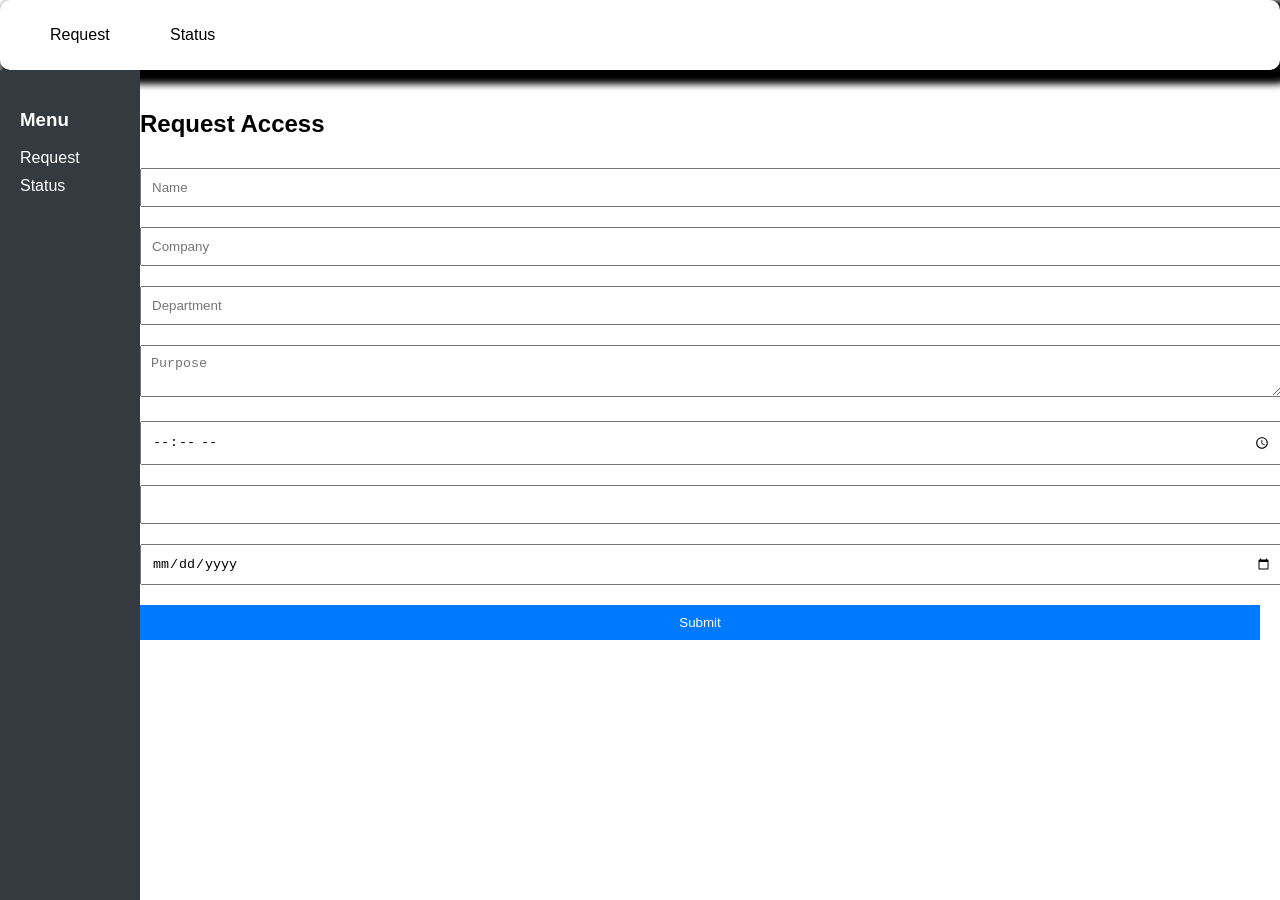
<file: request.html>
<!DOCTYPE html>
<html>
<head>
<meta name="viewport" content="width=device-width, initial-scale=1">
<style>
body{font-family:Arial;margin:0}
.sidebar{width:100px;background:#343a40;height:100vh;position:fixed;color:#fff;padding:20px}
.sidebar a{display:block;color:#fff;margin:10px 0;text-decoration:none}
.main{margin-left:120px;padding:20px}
input,textarea,button{width:100%;margin:10px 0;padding:10px}
button{background:#007bff;color:#fff;border:none}
nav{background-color:white;color:black;text-align:left;border-radius:10px;box-shadow:7px 7px 7px 7px black;}
ul{list-style-type:none;display:inline-flex;}
li{width:100px;margin:5px;padding:5px;}
a{text-decoration:none; color:black;}
</style>
<nav>
    <ul>
        <!-- <li><a href="index.html">Home</a></li>
        <li><a href="admin.html">Admin</a></li> -->
       <!-- <li><a href="" style="font-size:20px">Rite Foods</a></li> -->
        <li><a href="request.html">Request</a></li>
        <li><a href="status.html">Status</a></li>
    </ul>
</nav>
</head>
<body>
<div class="sidebar">
<h3>Menu</h3>
<a href="request.html">Request</a>
<a href="status.html">Status</a>
</div>
<div class="main">
<h2>Request Access</h2>
<form id="form">
<input id="name" placeholder="Name" required>
<input id="company" placeholder="Company">
<input id="department" placeholder="Department">
<textarea id="purpose" placeholder="Purpose"></textarea>
<input type="time" id="loginTime">
<input type="number" id="duration">
<input type="date" id="date">
<a href="status.html"><button>Submit</button></a>
</form>
</div>

<script>
document.getElementById('form').onsubmit = (e) => {
    e.preventDefault();

    // Get values from inputs
    const req = {
        id: Date.now(),
        name: document.getElementById('name').value.trim(),
        company: document.getElementById('company').value.trim(),
        department: document.getElementById('department').value.trim(),
        purpose: document.getElementById('purpose').value.trim(),
        loginTime: document.getElementById('loginTime').value,
        duration: document.getElementById('duration').value,
        date: document.getElementById('date').value,
        status: 'Pending'
    };

    // Get existing data
    let data = JSON.parse(localStorage.getItem('requests')) || [];

    // Add new request
    data.push(req);

    // Save back to localStorage
    localStorage.setItem('requests', JSON.stringify(data));

    // Redirect
    window.location = 'status.html';
};
</script>
</body>
</html>
</file>
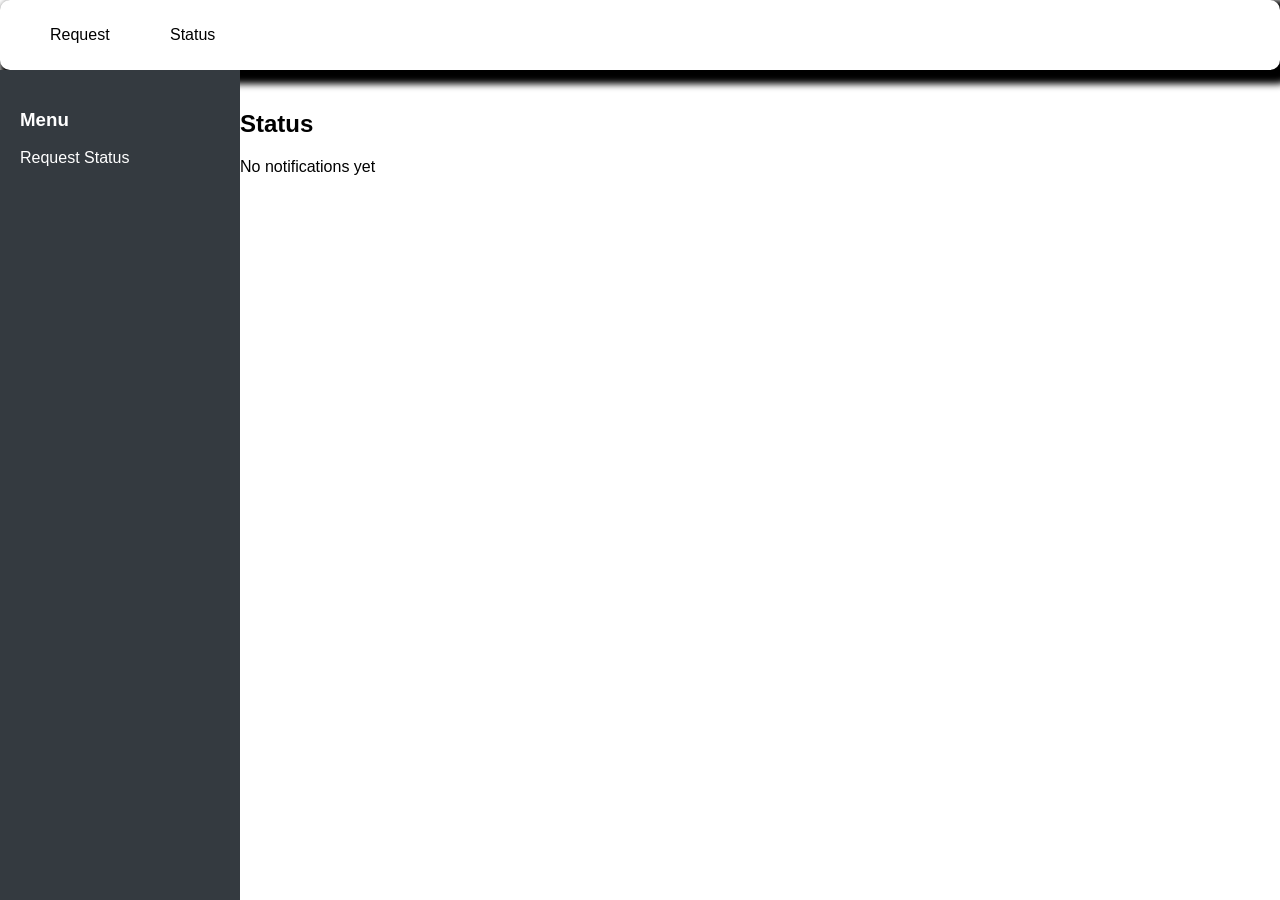
<file: status.html>
<!DOCTYPE html>
<html>
<head>
<meta name="viewport" content="width=device-width, initial-scale=1">
<style>
body{font-family:Arial;margin:0}
.sidebar{width:200px;background:#343a40;height:100vh;position:fixed;color:#fff;padding:20px}
.main{margin-left:220px;padding:20px}
.card{background:#fff;padding:15px;margin:10px 0;border-radius:8px}
.approved{color:green}
.rejected{color:red}
.pending{color:orange}
nav{background-color:white;color:black;text-align:left;border-radius:10px;box-shadow:7px 7px 7px 7px black;}
ul{list-style-type:none;display:inline-flex;}
li{width:100px;margin:5px;padding:5px;}
a{text-decoration:none; color:black;}
</style>
<nav>
    <ul>
        <!-- <li><a href="index.html">Home</a></li> -->
        <!-- <li><a href="admin.html">Admin</a></li> -->
        <!-- <li><a href="" style="font-size:20px">Rite Foods</a></li> -->
        <li><a href="request.html">Request</a></li>
        <li><a href="status.html">Status</a></li>
    </ul>
</nav>
</head>
<body>
<div class="sidebar">
<h3>Menu</h3>
<a href="request.html" style="color:white;">Request</a>
<a href="status.html" style="color:white;">Status</a>
</div>
<div class="main">
<h2>Status</h2>
<div id="status"></div>
</div>

<script>
window.addEventListener('storage', load);

function load(){
    let data = JSON.parse(localStorage.getItem('requests')) || [];
    const container = document.getElementById('status');

    // Clear old UI
    container.innerHTML = '';

    // ✅ Get ONLY the latest request
    if (data.length === 0) {
        container.innerHTML = "<p>No notifications yet</p>";
        return;
    }

    let r = data[data.length - 1]; // latest item

    let cls = 'pending';
    if (r.status === 'Approved') cls = 'approved';
    if (r.status === 'Rejected') cls = 'rejected';

    let div = document.createElement('div');
    div.className = 'card';

    div.innerHTML = `
        <b>Name:</b> ${r.name || 'Unknown'} <br>
        <b>Purpose:</b> ${r.purpose || 'N/A'} <br>
        <b>Date:</b> ${r.date || 'N/A'} <br>
        <b>Time:</b> ${r.loginTime || 'N/A'} <br>
        <b>Status:</b> <span class='${cls}'>${r.status}</span>
    `;

    container.appendChild(div);
}

// Auto-refresh every 3 seconds
setInterval(load, 3000);

load();
</script>
</body>
</html>
</file>
